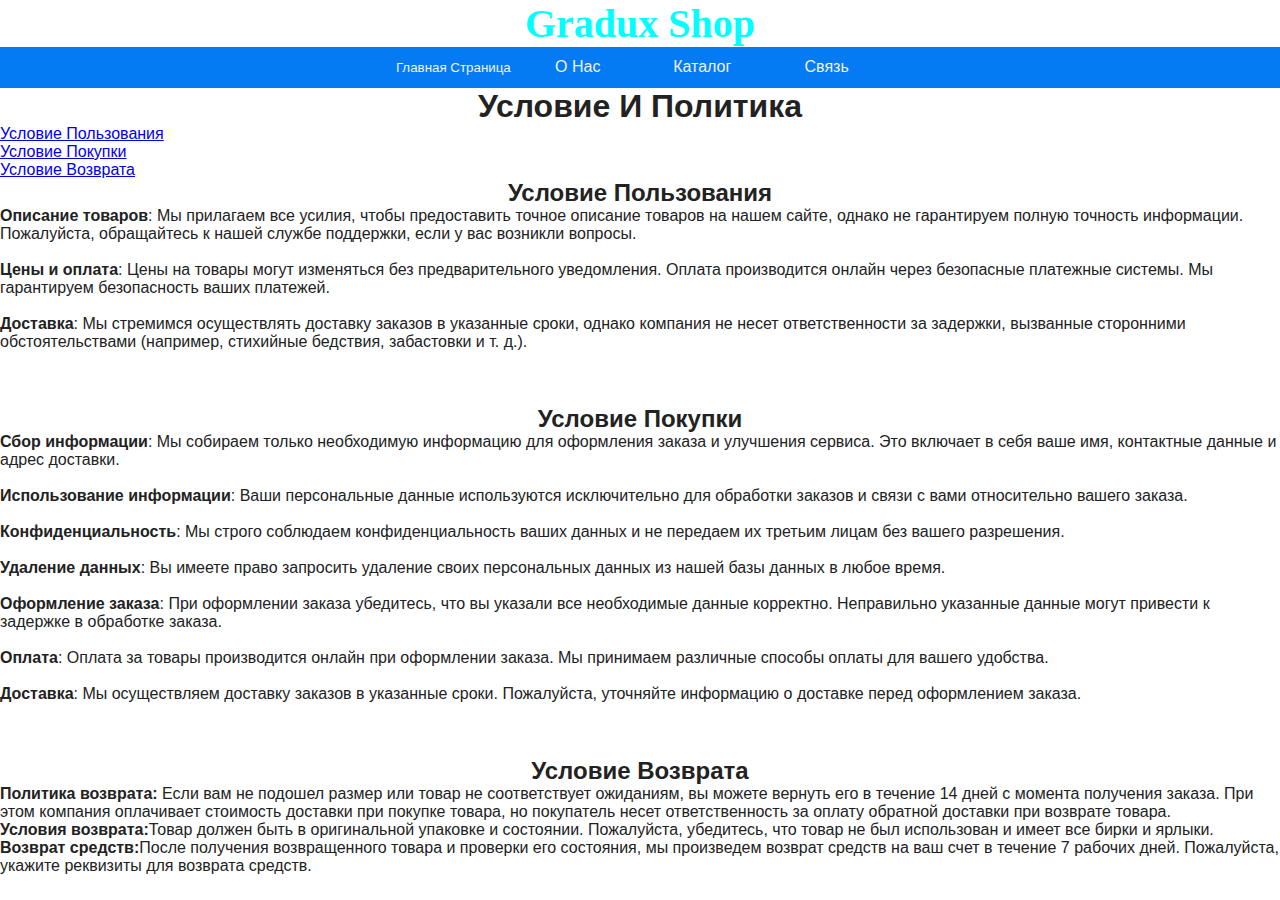
<file: politika.html>
<!DOCTYPE html>
<html>
    <head>
       <title> Связь</title>
       <meta name="viewport" content="width=device-width, initial-scale=1">
       <style>
        *{
    margin: 0;
    padding: 0;
  }
  body {
    font-family: sans-serif;
    color: #222;
  }
  #menu ul {
    background: #047bf2;
    list-style-type: none;
    text-align: center;
  }
  
  #menu li {
    color: #f1f1f1;
    display: inline-block;
    width: 120px;
    height: 40px;
    line-height: 40px;
  }
  
  #menu ul li a {
    text-decoration: none;
    color: #f1f1f1;
    display: block;
  }
  #menu ul li a:hover {
    background: #F1F1F1;
    color: #0C0A0A;
  }
  #menu ul li > .sub-menu {
    display: none;
    position: absolute;
  }
  #menu li {
    position: relative;
   }
   .sub-menu {
    display: none;
    position: absolute;
   }
   #menu ul li:hover .sub-menu {
    display: block;
  }
  #graduxshop{
    font-size: 40px;
    font-family: cursive;
    color: aqua;
  }
       </style>
    </head>
    <body>
        <h1 id="graduxshop" align="center">Gradux Shop</h1>
<div id="menu">
            <ul>
              <small><li><a href="/index.html">Главная Страница</a></li></small>
              <li><a href="/onax.html">О Нас</a></li>
               <li><a href="/katalog.html">Каталог</a>
                <ul class="sub-menu">
                  <li><a href="/Зима.html">Зима</a></li>
                  <li><a href="/лето.html">Лето</a></li>
                  <li><a href="/осень.html">Осень</a></li>
                  <li><a href="/весна.html">Весна</a></li>
                </ul>
              </li>
              <li><a href="/связь.html">Связь</a>
                <ul class="sub-menu">
                    <li><a href="https://api.whatsapp.com/send/?phone=79035200999">WhatsApp</a></li>
                    <li><a href="https://t.me/nweartanya90">Telegram</a></li>
                    <li><a href="mailto:chungthao1980tt@yandex.ru">Электронная Почта</a></li>
                </ul>
            </li>
            </ul>
          </div>
<h1 align="center">Условие И Политика</h1>
<div>
  <ul>
    <li class="mmmm"><a href="#Условие Пользования">Условие Пользования</a></li>
    <li class="mmmm"><a href="#Условие Покупки">Условие Покупки</a></li>
    <li class="mmmm"><a href="#Условие Возврата">Условие Возврата</a></li>
  </ul>
</div>
<h2 id="#Условие Пользования" align="center">Условие Пользования</h2>
  <ol>
  <li class="mmmm"><b>Описание товаров</b>: Мы прилагаем все усилия, чтобы предоставить точное описание товаров на нашем сайте, однако не гарантируем полную точность информации. Пожалуйста, обращайтесь к нашей службе поддержки, если у вас возникли вопросы.</li><br>
<li class="mmmm"><b>Цены и оплата</b>: Цены на товары могут изменяться без предварительного уведомления. Оплата производится онлайн через безопасные платежные системы. Мы гарантируем безопасность ваших платежей.</li><br>
<li class="mmmm"><b>Доставка</b>: Мы стремимся осуществлять доставку заказов в указанные сроки, однако компания не несет ответственности за задержки, вызванные сторонними обстоятельствами (например, стихийные бедствия, забастовки и т. д.).</li><br>
</ol>
<br>
<br>
<h2 id="#Условие Покупки" align="center">Условие Покупки</h2>
  <ol>
    <li class="mmmm"><b>Сбор информации</b>: Мы собираем только необходимую информацию для оформления заказа и улучшения сервиса. Это включает в себя ваше имя, контактные данные и адрес доставки.</li><br>
    <li class="mmmm"><b>Использование информации</b>: Ваши персональные данные используются исключительно для обработки заказов и связи с вами относительно вашего заказа.</li><br>
    <li class="mmmm"><b>Конфиденциальность</b>: Мы строго соблюдаем конфиденциальность ваших данных и не передаем их третьим лицам без вашего разрешения.</li><br>
    <li class="mmmm"><b>Удаление данных</b>: Вы имеете право запросить удаление своих персональных данных из нашей базы данных в любое время.</li><br>
    <li class="mmmm"><b>Оформление заказа</b>: При оформлении заказа убедитесь, что вы указали все необходимые данные корректно. Неправильно указанные данные могут привести к задержке в обработке заказа.</li><br>
    <li class="mmmm"><b>Оплата</b>: Оплата за товары производится онлайн при оформлении заказа. Мы принимаем различные способы оплаты для вашего удобства.</li><br>
    <li class="mmmm"><b>Доставка</b>: Мы осуществляем доставку заказов в указанные сроки. Пожалуйста, уточняйте информацию о доставке перед оформлением заказа.</li><br>
  </ol>
<br>
<br>
<h2 align="center" id="Условие Возврата">Условие Возврата</h2>
<p>
  <ol>
    <li class="mmmm"><b>Политика возврата:</b> Если вам не подошел размер или товар не соответствует ожиданиям, вы можете вернуть его в течение 14 дней с момента получения заказа. При этом компания оплачивает стоимость доставки при покупке товара, но покупатель несет ответственность за оплату обратной доставки при возврате товара.</li>
    <li class="mmmm"><b>Условия возврата:</b>Товар должен быть в оригинальной упаковке и состоянии. Пожалуйста, убедитесь, что товар не был использован и имеет все бирки и ярлыки.</li>
    <li class="mmmm"><b>Возврат средств:</b>После получения возвращенного товара и проверки его состояния, мы произведем возврат средств на ваш счет в течение 7 рабочих дней. Пожалуйста, укажите реквизиты для возврата средств.</li>
  </ol>
</p>
</body>
</html>
</file>
